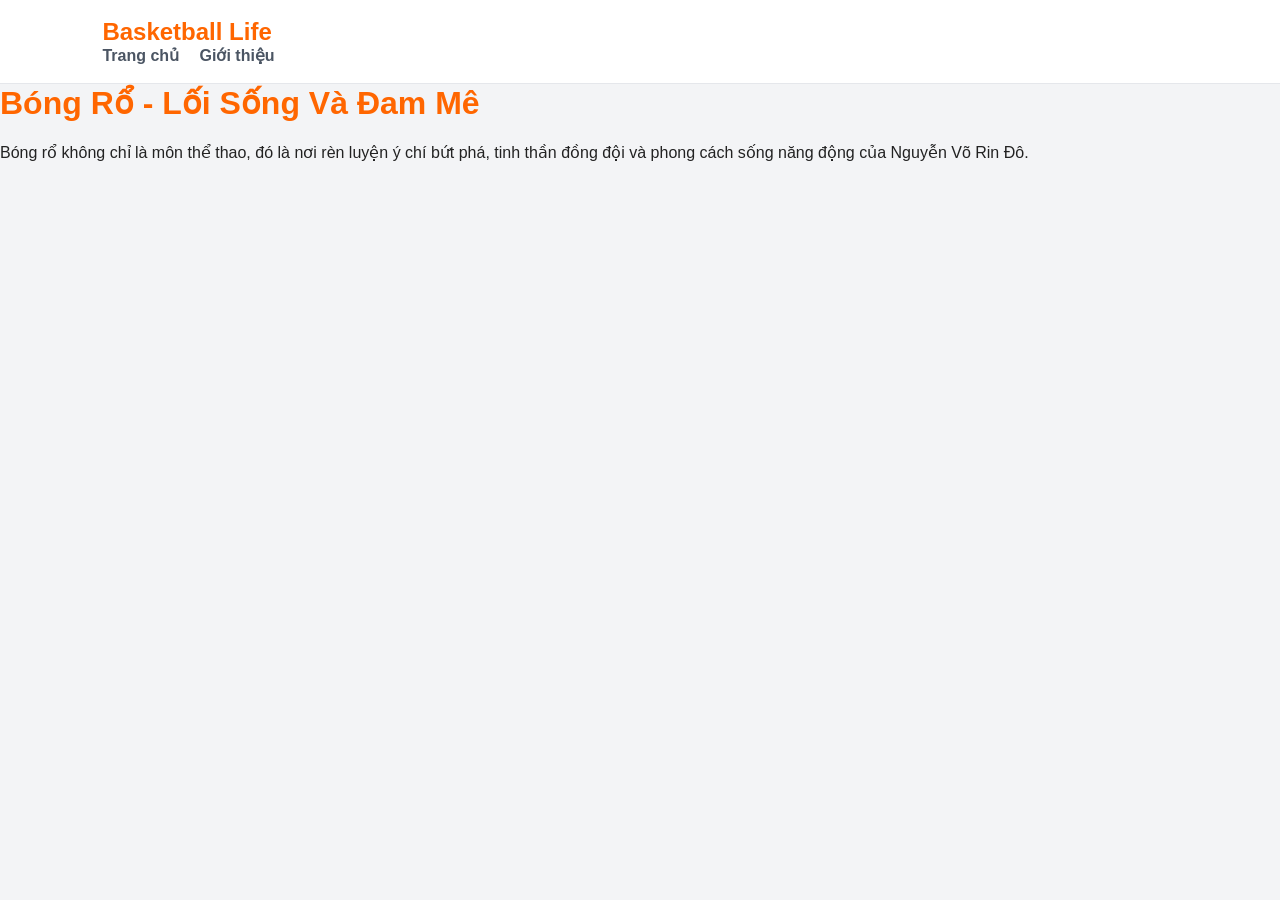
<file: html/index2.html>
<!DOCTYPE html>
<html lang="vi">
<head>
  <meta charset="UTF-8">
  <meta name="viewport" content="width=device-width, initial-scale=1.0">
  <title>MyWeb - 2. Định danh cấu trúc</title>
  <link rel="stylesheet" href="../css/style.css">
</head>
<body>
<header class="site-header">
  <div class="brand">Basketball Life</div>
  <nav class="main-nav">
    <a href="#hero">Trang chủ</a>
    <a href="#about">Giới thiệu</a>
  </nav>
</header>

<main>
  <h1 id="main-title">Bóng Rổ - Lối Sống Và Đam Mê</h1>
  <p>Bóng rổ không chỉ là môn thể thao, đó là nơi rèn luyện ý chí bứt phá, tinh thần đồng đội và phong cách sống năng động của Nguyễn Võ Rin Đô.</p>
</main>
</body>
</html>
</file>
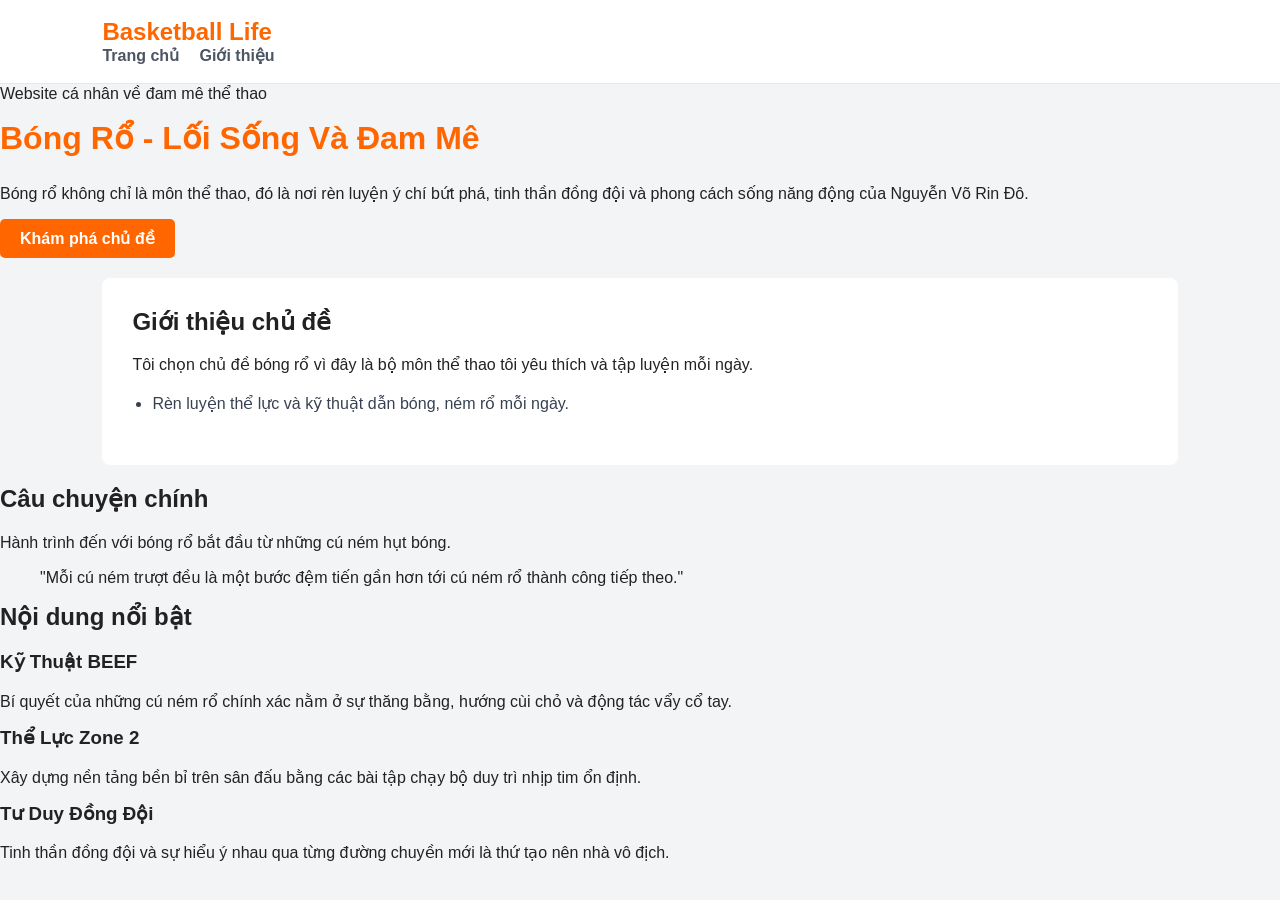
<file: html/index5.html>
<!DOCTYPE html>
<html lang="vi">
<head>
  <meta charset="UTF-8">
  <meta name="viewport" content="width=device-width, initial-scale=1.0">
  <title>MyWeb - 5. Box model và card</title>
  <link rel="stylesheet" href="../css/style.css">
</head>
<body>
<header class="site-header" id="top">
  <div class="brand">Basketball Life</div>
  <nav class="main-nav">
    <a href="#hero">Trang chủ</a>
    <a href="#about">Giới thiệu</a>
  </nav>
</header>

<main>
  <section class="hero" id="hero">
    <p class="eyebrow">Website cá nhân về đam mê thể thao</p>
    <h1 id="main-title">Bóng Rổ - Lối Sống Và Đam Mê</h1>
    <p class="intro">Bóng rổ không chỉ là môn thể thao, đó là nơi rèn luyện ý chí bứt phá, tinh thần đồng đội và phong cách sống năng động của Nguyễn Võ Rin Đô.</p>
    <a class="primary-button" href="#about">Khám phá chủ đề</a>
  </section>

  <section class="section about-section" id="about">
    <h2>Giới thiệu chủ đề</h2>
    <p>Tôi chọn chủ đề bóng rổ vì đây là bộ môn thể thao tôi yêu thích và tập luyện mỗi ngày.</p>
    <ul class="topic-list">
      <li>Rèn luyện thể lực và kỹ thuật dẫn bóng, ném rổ mỗi ngày.</li>
    </ul>
  </section>

  <section class="section story-section" id="story">
    <h2>Câu chuyện chính</h2>
    <p class="lead">Hành trình đến với bóng rổ bắt đầu từ những cú ném hụt bóng.</p>
    <blockquote>"Mỗi cú ném trượt đều là một bước đệm tiến gần hơn tới cú ném rổ thành công tiếp theo."</blockquote>
  </section>

  <section class="section feature-section" id="features">
    <h2>Nội dung nổi bật</h2>
    <div class="card-row">
      <article class="feature-card"><h3>Kỹ Thuật BEEF</h3><p>Bí quyết của những cú ném rổ chính xác nằm ở sự thăng bằng, hướng cùi chỏ và động tác vẩy cổ tay.</p></article>
      <article class="feature-card"><h3>Thể Lực Zone 2</h3><p>Xây dựng nền tảng bền bỉ trên sân đấu bằng các bài tập chạy bộ duy trì nhịp tim ổn định.</p></article>
      <article class="feature-card"><h3>Tư Duy Đồng Đội</h3><p>Tinh thần đồng đội và sự hiểu ý nhau qua từng đường chuyền mới là thứ tạo nên nhà vô địch.</p></article>
    </div>
  </section>
</main>
</body>
</html>
</file>
<file: css/style.css>
* {
  box-sizing: border-box;
}

body {
  margin: 0;
  font-family: Arial, sans-serif;
  color: #222222;            
  background-color: #f3f4f6; 
}

h1, h2, h3, p {
  margin-top: 0;
}

a {
  color: #ff6600;       
}



.site-header {
  padding: 18px 8%;
  background-color: #ffffff;
  border-bottom: 1px solid #e5e7eb;
}

.brand {
  font-weight: 800;
  font-size: 24px;
  color: #ff6600;            
}

.main-nav a {
  margin-right: 16px;
  text-decoration: none;
  font-weight: 700;
  color: #4b5563;           
}


.main-nav a:hover {
  color: #ff6600;
  text-decoration: underline;
}

#main-title {
  color: #ff6600;            
  font-size: 32px;
}

.about-section {
  background-color: #ffffff;
  padding: 30px;
  margin: 20px auto;
  max-width: 84%;
  border-radius: 8px;
}

.topic-list {
  padding-left: 20px;
  line-height: 1.8;
  color: #374151;
}

.primary-button {
  background-color: #ff6600;
  color: #ffffff;
  padding: 10px 20px;
  display: inline-block;
  text-decoration: none;
  border-radius: 5px;
  font-weight: bold;
}

.primary-button:hover {
  background-color: #cc5200;
}
</file>
